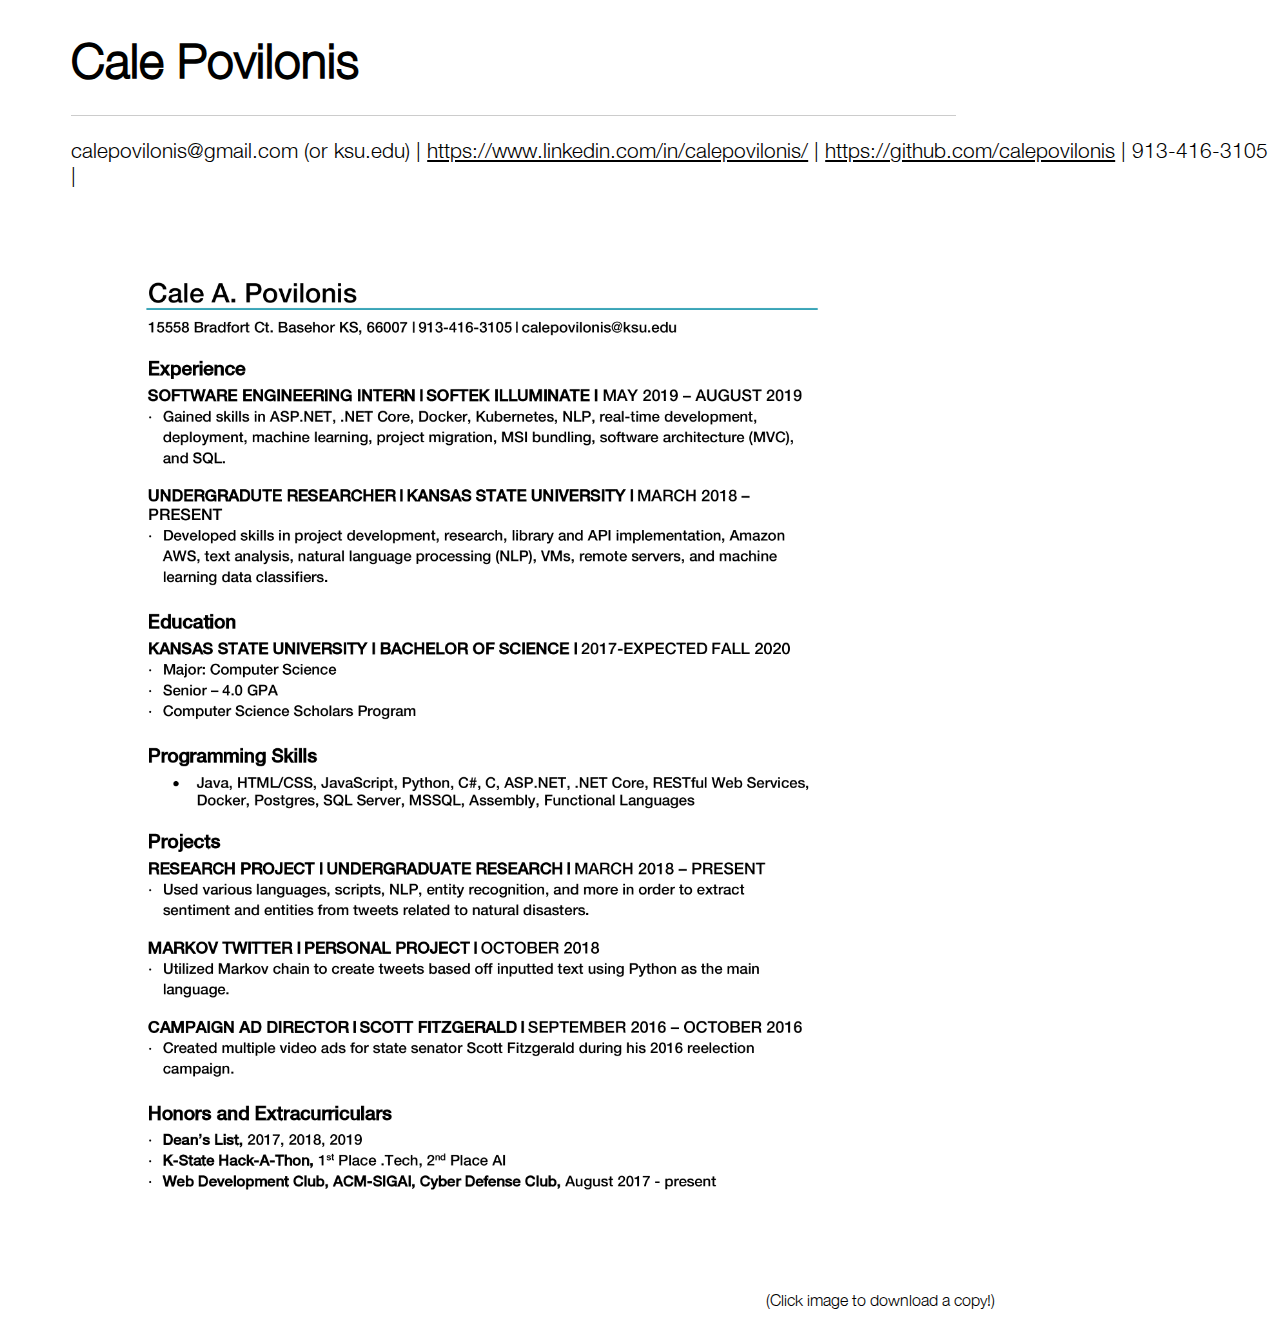
<file: index.html>
<!DOCTYPE html>
<html>
<head>
<title>Cale Povilonis</title>
<link rel="stylesheet" type="text/css" href="default.css">
</head>
<body>

<h1 id="name">Cale Povilonis</h1>
<div id="headerbar"><hr/></div>
<p id="content">calepovilonis@gmail.com (or ksu.edu) | <a href="https://www.linkedin.com/in/calepovilonis/" target="_blank">https://www.linkedin.com/in/calepovilonis/</a> | <a href="https://github.com/calepovilonis" target="_blank">https://github.com/calepovilonis</a> | 913-416-3105 |</p>

<div id="resumediv">
<a href="Cale Povilonis Resume - revised.docx" download><img src="CalePovilonis_resume.png" id="resume"></a>
<p id="click">(Click image to download a copy!)</p>
</div>

</body>
</html>
</file>
<file: default.css>
@font-face {
    font-family: "HelveticaNeue";
    src: url("Helvetica-Neue-Light.ttf");
}

body {
  font-family: HelveticaNeue;
}

#name {
    font-size: 300%;
    margin-left: 5%;
}

#content {
    margin-left: 5%;
    font-size: 130%;
}

a, a:visited, a:active {
  color: inherit;
}

a:hover {
  color: blue;
}

#click {
  margin-left: 60%;
}

#resume {
  height: 65%;
  width: 65%;
  margin-left: 5%;
}

#headerbar {
  margin-left: 5%;
  margin-right: 25%;
  margin-top: -.5%;
  padding: 0px;
}

hr {
    height: 1px;
    border: 0px;
    padding: 0px;
    margin: 0px;
    border-top: 1px solid #ccc;
}

#photo {
  height: 100%;
  width: 100%;
}
</file>
